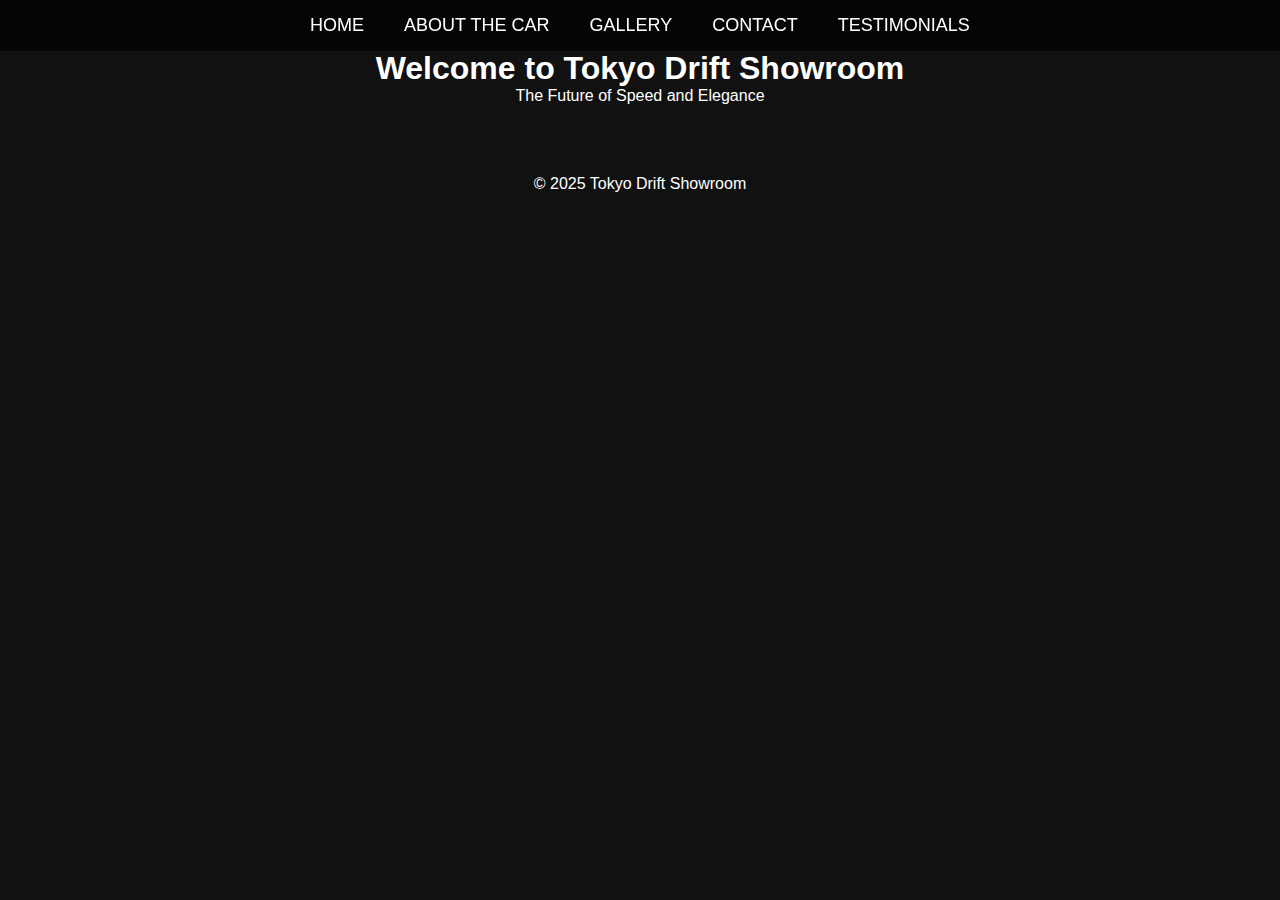
<file: index.html>
<!DOCTYPE html>
<html lang="en">
<head>
    <meta charset="UTF-8">
    <meta name="viewport" content="width=device-width, initial-scale=1.0">
    <title>Tokyo Drift Car Showroom</title>
    <link rel="stylesheet" href="styles.css">
</head>
<body>

    <header>
        <nav>
            <ul>
                <li><a href="index.html">Home</a></li>
                <li><a href="about.html">About the Car</a></li>
                <li><a href="gallery.html">Gallery</a></li>
                <li><a href="contact.html">Contact</a></li>
                <li><a href="testimonials.html">Testimonials</a></li>
            </ul>
        </nav>
    </header>

    <section id="home" class="home-section">
        <div class="intro">
            <h1>Welcome to Tokyo Drift Showroom</h1>
            <p>The Future of Speed and Elegance</p>
        </div>
    </section>

    <footer>
        <p>&copy; 2025 Tokyo Drift Showroom</p>
    </footer>

    <script src="JavaScript.js"></script>
</body>
</html>
</file>
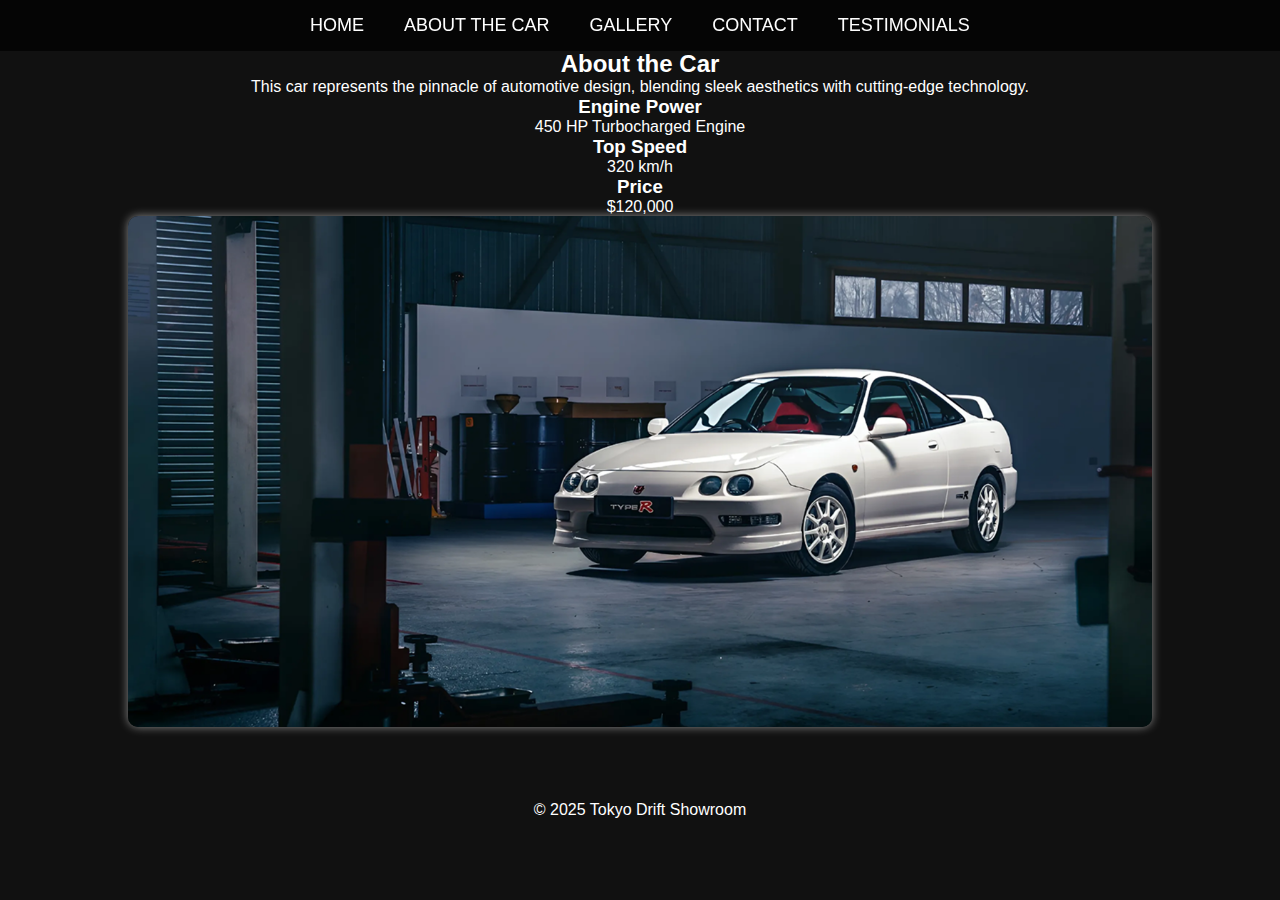
<file: about.html>
<!DOCTYPE html>
<html lang="en">
<head>
    <meta charset="UTF-8">
    <meta name="viewport" content="width=device-width, initial-scale=1.0">
    <title>About the Car | Tokyo Drift Showroom</title>
    <link rel="stylesheet" href="styles.css">
</head>
<body>

    <header>
        <nav>
            <ul>
                <li><a href="index.html">Home</a></li>
                <li><a href="about.html">About the Car</a></li>
                <li><a href="gallery.html">Gallery</a></li>
                <li><a href="contact.html">Contact</a></li>
                <li><a href="testimonials.html">Testimonials</a></li>
            </ul>
        </nav>
    </header>

    <section id="car" class="car-section">
        <div class="car-info">
            <h2>About the Car</h2>
            <p>This car represents the pinnacle of automotive design, blending sleek aesthetics with cutting-edge technology.</p>
            <div class="car-details">
                <div class="feature">
                    <h3>Engine Power</h3>
                    <p>450 HP Turbocharged Engine</p>
                </div>
                <div class="feature">
                    <h3>Top Speed</h3>
                    <p>320 km/h</p>
                </div>
                <div class="feature">
                    <h3>Price</h3>
                    <p>$120,000</p>
                </div>
            </div>
        </div>
        <div class="car-image">
            <img src="images/Type-R 1.png" alt="Tokyo Car" />
        </div>
    </section>

    <footer>
        <p>&copy; 2025 Tokyo Drift Showroom</p>
    </footer>

    <script src="JavaScript.js"></script>
</body>
</html>
</file>
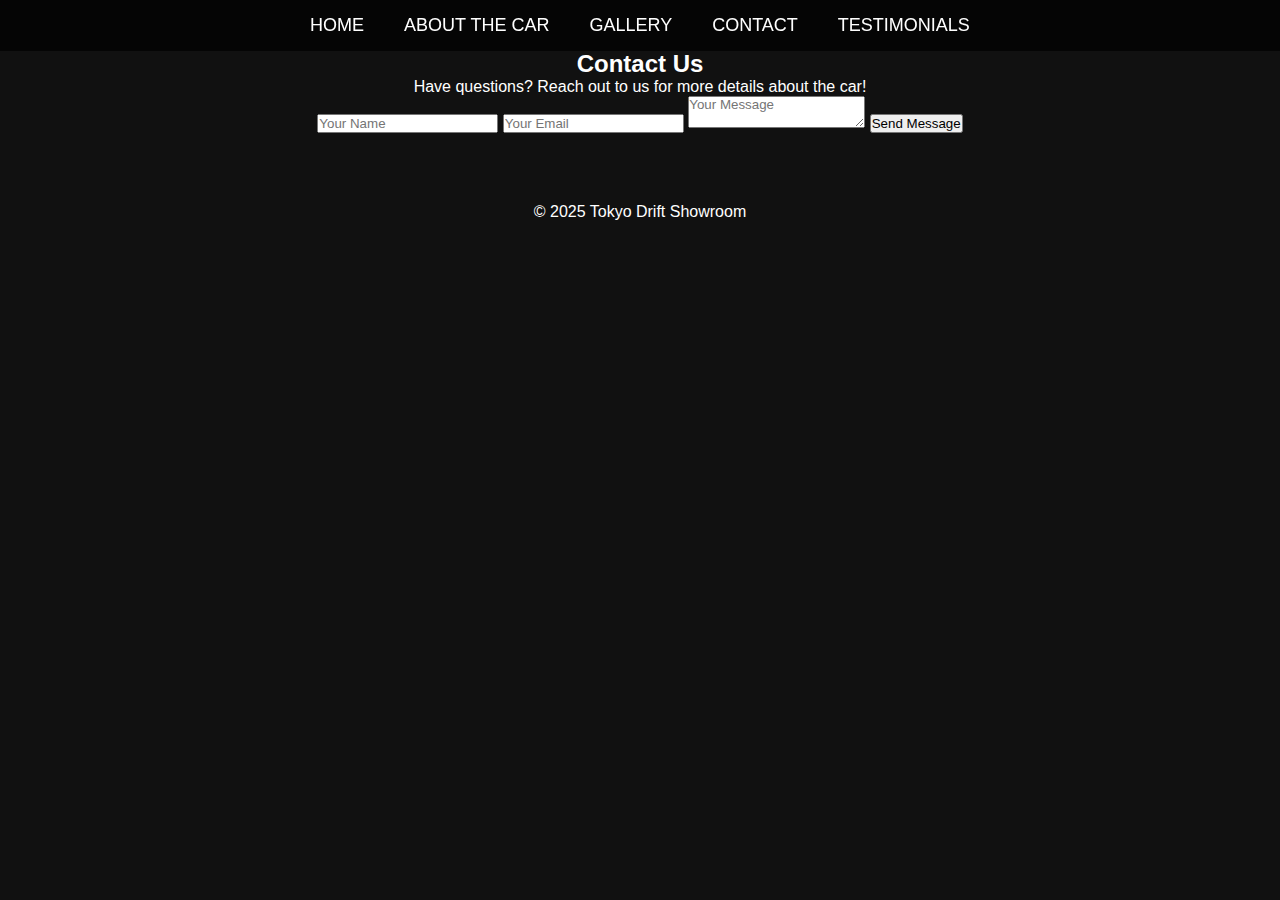
<file: contact.html>
<!DOCTYPE html>
<html lang="en">
<head>
    <meta charset="UTF-8">
    <meta name="viewport" content="width=device-width, initial-scale=1.0">
    <title>Contact | Tokyo Drift Showroom</title>
    <link rel="stylesheet" href="styles.css">
</head>
<body>

    <header>
        <nav>
            <ul>
                <li><a href="index.html">Home</a></li>
                <li><a href="about.html">About the Car</a></li>
                <li><a href="gallery.html">Gallery</a></li>
                <li><a href="contact.html">Contact</a></li>
                <li><a href="testimonials.html">Testimonials</a></li>
            </ul>
        </nav>
    </header>

    <section id="contact" class="contact-section">
        <h2>Contact Us</h2>
        <p>Have questions? Reach out to us for more details about the car!</p>

        <form id="contact-form">
            <input type="text" placeholder="Your Name" required>
            <input type="email" placeholder="Your Email" required>
            <textarea placeholder="Your Message" required></textarea>
            <button type="submit">Send Message</button>
        </form>
    </section>

    <footer>
        <p>&copy; 2025 Tokyo Drift Showroom</p>
    </footer>

    <script src="JavaScript.js"></script>
</body>
</html>
</file>
<file: styles.css>
* {
    margin: 0;
    padding: 0;
    box-sizing: border-box;
    font-family: 'Arial', sans-serif;
}

body {
    background-color: #111;
    color: white;
    overflow-x: hidden;
}

header {
    position: fixed;
    top: 0;
    left: 0;
    width: 100%;
    background: rgba(0, 0, 0, 0.7);
    z-index: 100;
}

nav ul {
    display: flex;
    justify-content: center;
    padding: 15px;
}

nav ul li {
    list-style: none;
    margin: 0 20px;
}

nav ul li a {
    color: white;
    text-decoration: none;
    font-size: 18px;
    text-transform: uppercase;
    transition: color 0.3s ease;
}

nav ul li a:hover {
    color: #ff0099;
}

section {
    padding: 50px 10%;
    text-align: center;
}

footer {
    background-color: #111;
    color: white;
    text-align: center;
    padding: 20px;
}

footer p {
    font-size: 1rem;
}

img {
    width: 100%;
    border-radius: 10px;
    box-shadow: 0 0 10px rgba(255, 255, 255, 0.5);
}
</file>
